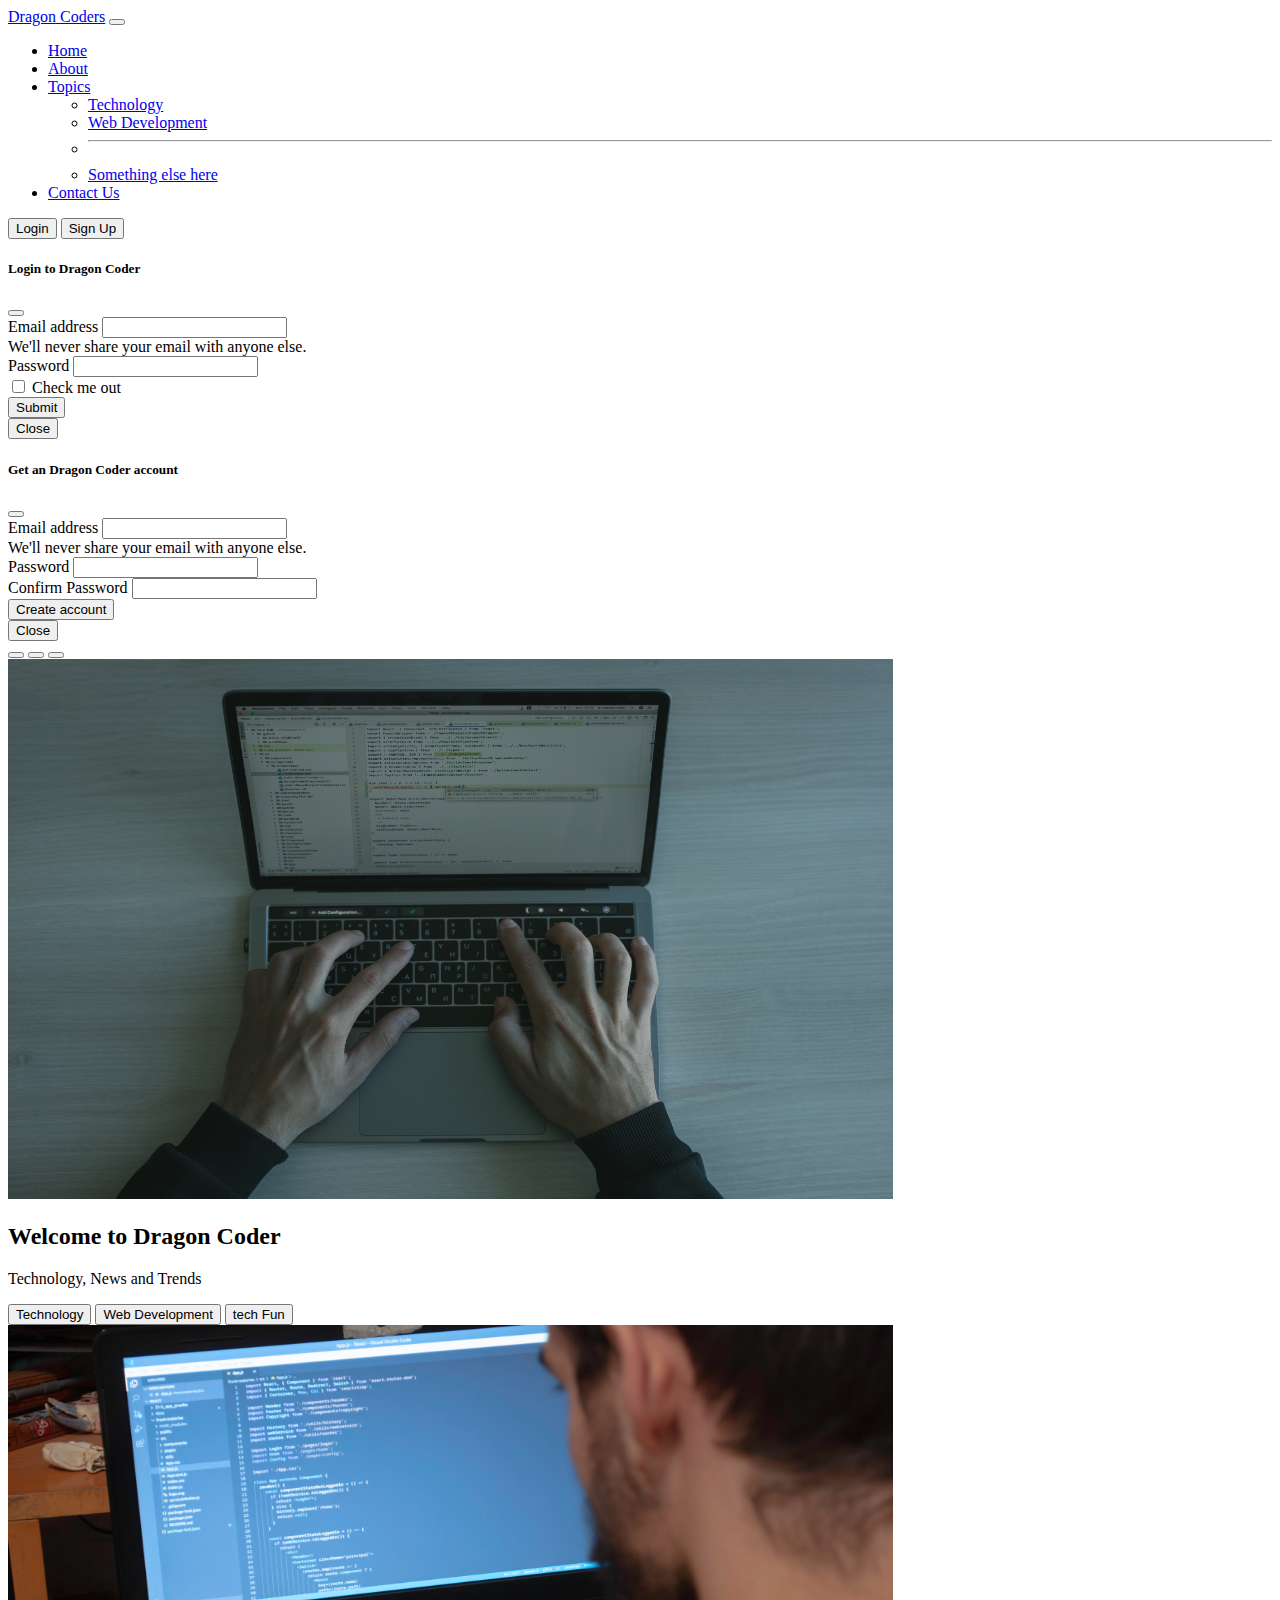
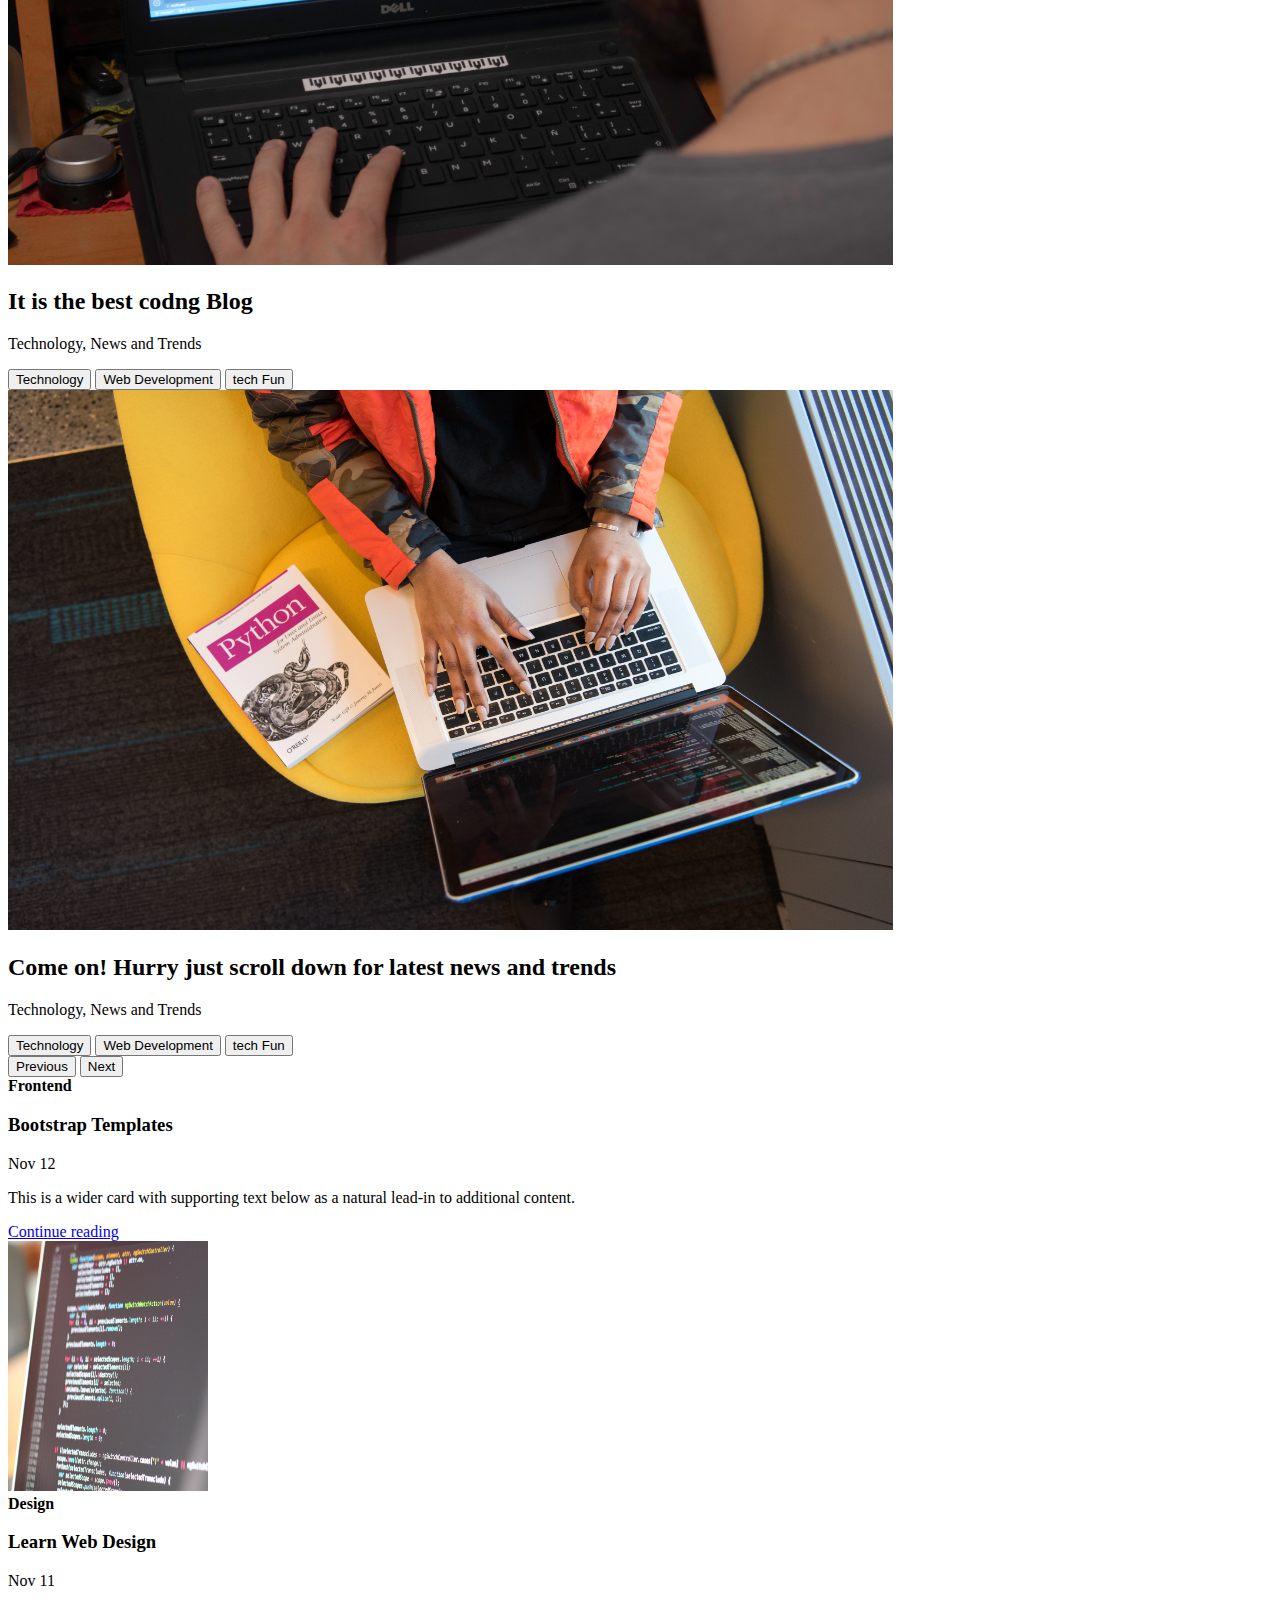
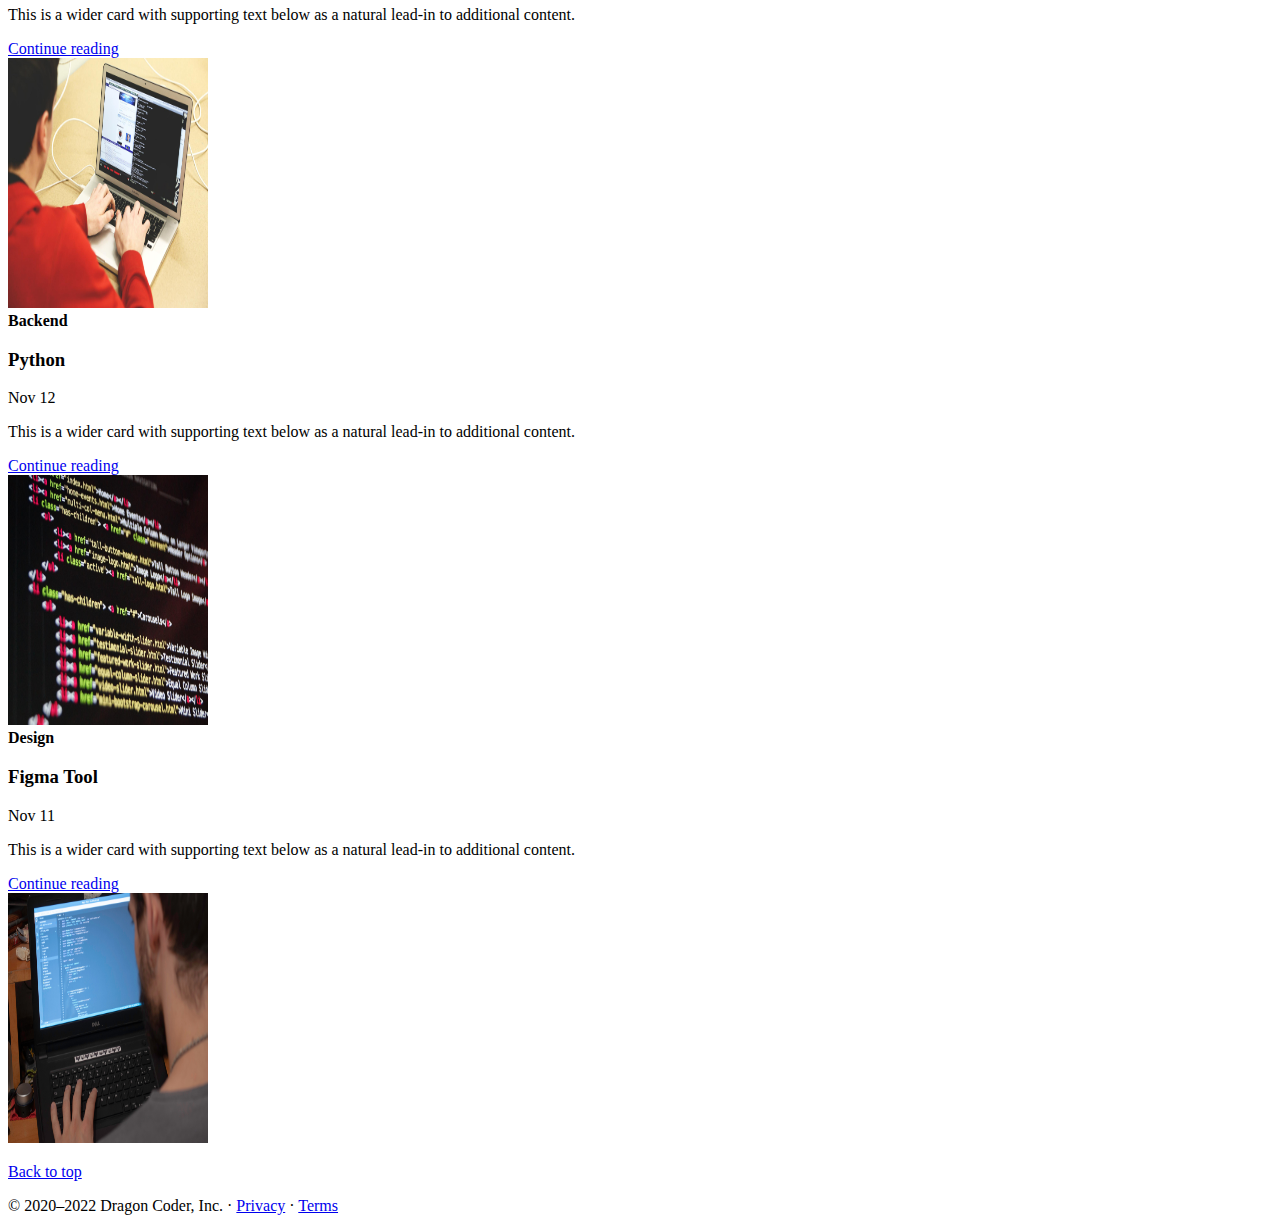
<file: index.html>
<!doctype html>
<html lang="en">

<head>
    <!-- Required meta tags -->
    <meta charset="utf-8">
    <meta name="viewport" content="width=device-width, initial-scale=1">

    <!-- Bootstrap CSS -->
    <link href="https://cdn.jsdelivr.net/npm/bootstrap@5.1.3/dist/css/bootstrap.min.css" rel="stylesheet"
        integrity="sha384-1BmE4kWBq78iYhFldvKuhfTAU6auU8tT94WrHftjDbrCEXSU1oBoqyl2QvZ6jIW3" crossorigin="anonymous">
    <link rel="stylesheet" href="index.css" class="href">

    <title>Dragons Coders - Heaven for programmers</title>
</head>

<body>
    <nav class="navbar navbar-expand-lg navbar-dark bg-dark">
        <div class="container-fluid">
            <a class="navbar-brand" href="/DragonCoderBootstrap">Dragon Coders</a>
            <button class="navbar-toggler" type="button" data-bs-toggle="collapse"
                data-bs-target="#navbarSupportedContent" aria-controls="navbarSupportedContent" aria-expanded="false"
                aria-label="Toggle navigation">
                <span class="navbar-toggler-icon"></span>
            </button>
            <div class="collapse navbar-collapse" id="navbarSupportedContent">
                <ul class="navbar-nav me-auto mb-2 mb-lg-0">
                    <li class="nav-item active">
                        <a class="nav-link active" aria-current="page" href="/DragonCoderBootstrap">Home</a>
                    </li>
                    <li class="nav-item">
                        <a class="nav-link" href="/DragonCoderBootstrap/about.html">About</a>
                    </li>

                    <li class="nav-item dropdown">
                        <a class="nav-link dropdown-toggl " href="#" id="navbarDropdown" role="button"
                            data-bs-toggle="dropdown" aria-expanded="false">
                            Topics
                        </a>
                        <ul class="dropdown-menu" aria-labelledby="navbarDropdown">
                            <li><a class="dropdown-item" href="#">Technology</a></li>
                            <li><a class="dropdown-item" href="#">Web Development</a></li>
                            <li>
                                <hr class="dropdown-divider">
                            </li>
                            <li><a class="dropdown-item" href="#">Something else here</a></li>
                        </ul>
                    </li>
                    <li class="nav-item">
                        <a class="nav-link" href="/DragonCoderBootstrap">Contact Us</a>
                    </li>

                </ul>
                
                <div class="mx-2">
                    <button class="btn btn-danger"  data-bs-toggle="modal" data-bs-target="#loginModal">
                        Login
                      </button>
                      <button class="btn btn-danger" data-bs-toggle="modal" data-bs-target="#signUpModal">
                          Sign Up
                        </button>
                </div>
            </div>

        </div>
    </nav>
       <!--Login  Modal -->
       <div class="modal fade" id="loginModal" tabindex="-1" aria-labelledby="loginModalLabel" aria-hidden="true">
        <div class="modal-dialog">
            <div class="modal-content">
                <div class="modal-header">
                    <h5 class="modal-title" id="loginModalLabel">Login to Dragon Coder</h5>
                    <button type="button" class="btn-close" data-bs-dismiss="modal" aria-label="Close"></button>
                </div>
                <div class="modal-body">
                    <form>
                        <div class="mb-3">
                          <label for="exampleInputEmail1" class="form-label">Email address</label>
                          <input type="email" class="form-control" id="exampleInputEmail1" aria-describedby="emailHelp">
                          <div id="emailHelp" class="form-text">We'll never share your email with anyone else.</div>
                        </div>
                        <div class="mb-3">
                          <label for="exampleInputPassword1" class="form-label">Password</label>
                          <input type="password" class="form-control" id="exampleInputPassword1">
                        </div>
                        <div class="mb-3 form-check">
                          <input type="checkbox" class="form-check-input" id="exampleCheck1">
                          <label class="form-check-label" for="exampleCheck1">Check me out</label>
                        </div>
                        <button type="submit" class="btn btn-primary">Submit</button>
                      </form>
                </div>
                <div class="modal-footer">
                    <button type="button" class="btn btn-secondary" data-bs-dismiss="modal">Close</button>
                    
                </div>
            </div>
        </div>
    </div>
    

    <!-- Sign Up Modal -->
    <div class="modal fade" id="signUpModal" tabindex="-1" aria-labelledby="signUpModalLabel" aria-hidden="true">
        <div class="modal-dialog">
            <div class="modal-content">
                <div class="modal-header">
                    <h5 class="modal-title" id="signUpModalLabel">Get an Dragon Coder account</h5>
                    <button type="button" class="btn-close" data-bs-dismiss="modal" aria-label="Close"></button>
                </div>
                <div class="modal-body">
                    <form>
                        <div class="mb-3">
                          <label for="exampleInputEmail1" class="form-label">Email address</label>
                          <input type="email" class="form-control" id="exampleInputEmail1" aria-describedby="emailHelp">
                          <div id="emailHelp" class="form-text">We'll never share your email with anyone else.</div>
                        </div>
                        <div class="mb-3">
                          <label for="cexampleInputPassword1" class="form-label">Password</label>
                          <input type="password" class="form-control" id="cexampleInputPassword1">
                        </div>
                        <div class="mb-3">
                            <label for="cexampleInputPassword1" class="form-label">Confirm Password</label>
                            <input type="password" class="form-control" id="cexampleInputPassword1">
                          </div>
                       
                        <button type="submit" class="btn btn-primary">Create account</button>
                      </form>
                </div>
                <div class="modal-footer">
                    <button type="button" class="btn btn-secondary" data-bs-dismiss="modal">Close</button>
                </div>
            </div>
        </div>
    </div>
    <div id="carouselExampleCaptions" class="carousel slide" data-bs-ride="carousel">
        <div class="carousel-indicators">
            <button type="button" data-bs-target="#carouselExampleCaptions" data-bs-slide-to="0" class="active"
                aria-current="true" aria-label="Slide 1"></button>
            <button type="button" data-bs-target="#carouselExampleCaptions" data-bs-slide-to="1"
                aria-label="Slide 2"></button>
            <button type="button" data-bs-target="#carouselExampleCaptions" data-bs-slide-to="2"
                aria-label="Slide 3"></button>
        </div>
        <div class="carousel-inner">
            <div class="carousel-item active">
                <img src="img4.jpg" class="d-block w-100 carouselHeight" alt="...">
                <div class="carousel-caption d-none d-md-block">
                    <h2>Welcome to Dragon Coder</h2>
                    <p>Technology, News and Trends</p>
                    <button class="btn btn-danger">Technology</button>
                    <button class="btn btn-primary">Web Development</button>
                    <button class="btn btn-success">tech Fun</button>
                </div>
            </div>
            <div class="carousel-item">
                <img src="img5.jpg" class="d-block w-100 carouselHeight" alt="...">
                <div class="carousel-caption d-none d-md-block">

                    <h2>It is the best codng Blog</h2>
                    <p>Technology, News and Trends</p>
                    <button class="btn btn-danger">Technology</button>
                    <button class="btn btn-primary">Web Development</button>
                    <button class="btn btn-success">tech Fun</button>
                </div>
            </div>
            <div class="carousel-item">
                <img src="img6.jpg" class="d-block w-100 carouselHeight" alt="...">
                <div class="carousel-caption d-none d-md-block">
                    <h2>Come on! Hurry just scroll down for latest news and trends</h2>
                    <p>Technology, News and Trends</p>
                    <button class="btn btn-danger">Technology</button>
                    <button class="btn btn-primary">Web Development</button>
                    <button class="btn btn-success">tech Fun</button>
                </div>
            </div>
        </div>
        <button class="carousel-control-prev" type="button" data-bs-target="#carouselExampleCaptions"
            data-bs-slide="prev">
            <span class="carousel-control-prev-icon" aria-hidden="true"></span>
            <span class="visually-hidden">Previous</span>
        </button>
        <button class="carousel-control-next" type="button" data-bs-target="#carouselExampleCaptions"
            data-bs-slide="next">
            <span class="carousel-control-next-icon" aria-hidden="true"></span>
            <span class="visually-hidden">Next</span>
        </button>
    </div>
    <!-- Optional JavaScript; choose one of the two! -->
    <div class="container my-4">
        <div class="row mb-2">
            <div class="col-md-6">
                <div
                    class="row g-0 border rounded overflow-hidden flex-md-row mb-4 shadow-sm h-md-250 position-relative">
                    <div class="col p-4 d-flex flex-column position-static">
                        <strong class="d-inline-block mb-2 text-primary">Frontend</strong>
                        <h3 class="mb-0">Bootstrap Templates</h3>
                        <div class="mb-1 text-muted">Nov 12</div>
                        <p class="card-text mb-auto">This is a wider card with supporting text below as a natural
                            lead-in to additional content.</p>
                        <a href="#" class="stretched-link">Continue reading</a>
                    </div>
                    <div class="col-auto d-none d-lg-block">
                        <img src="img2.jpg" alt="" class="bd-placeholder-img" width="200" height="250">
                    </div>
                </div>
            </div>
            <div class="col-md-6">
                <div
                    class="row g-0 border rounded overflow-hidden flex-md-row mb-4 shadow-sm h-md-250 position-relative">
                    <div class="col p-4 d-flex flex-column position-static">
                        <strong class="d-inline-block mb-2 text-success">Design</strong>
                        <h3 class="mb-0">Learn Web Design</h3>
                        <div class="mb-1 text-muted">Nov 11</div>
                        <p class="mb-auto">This is a wider card with supporting text below as a natural lead-in to
                            additional content.</p>
                        <a href="#" class="stretched-link">Continue reading</a>
                    </div>
                    <div class="col-auto d-none d-lg-block">
                        <img src="img3.jpg" alt="" class="bd-placeholder-img" width="200" height="250">
                    </div>
                </div>
            </div>
        </div>

        <div class="row mb-2">
            <div class="col-md-6">
                <div
                    class="row g-0 border rounded overflow-hidden flex-md-row mb-4 shadow-sm h-md-250 position-relative">
                    <div class="col p-4 d-flex flex-column position-static">
                        <strong class="d-inline-block mb-2 text-primary">Backend</strong>
                        <h3 class="mb-0">Python</h3>
                        <div class="mb-1 text-muted">Nov 12</div>
                        <p class="card-text mb-auto">This is a wider card with supporting text below as a natural
                            lead-in to additional content.</p>
                        <a href="#" class="stretched-link">Continue reading</a>
                    </div>
                    <div class="col-auto d-none d-lg-block">
                        <img src="img1.jpg" alt="" class="bd-placeholder-img" width="200" height="250">
                    </div>
                </div>
            </div>
            <div class="col-md-6">
                <div
                    class="row g-0 border rounded overflow-hidden flex-md-row mb-4 shadow-sm h-md-250 position-relative">
                    <div class="col p-4 d-flex flex-column position-static">
                        <strong class="d-inline-block mb-2 text-success">Design</strong>
                        <h3 class="mb-0">Figma Tool</h3>
                        <div class="mb-1 text-muted">Nov 11</div>
                        <p class="mb-auto">This is a wider card with supporting text below as a natural lead-in to
                            additional content.</p>
                        <a href="#" class="stretched-link">Continue reading</a>
                    </div>
                    <div class="col-auto d-none d-lg-block">
                        <img src="img5.jpg" alt="" class="bd-placeholder-img" width="200" height="250">
                    </div>
                </div>
            </div>
        </div>
    </div>

    <footer class="container">
        <p class="float-end"><a href="#">Back to top</a></p>
        <p>© 2020–2022 Dragon Coder, Inc. · <a href="#">Privacy</a> · <a href="#">Terms</a></p>
    </footer>
    <!-- Option 1: Bootstrap Bundle with Popper -->
    <script src="https://cdn.jsdelivr.net/npm/bootstrap@5.1.3/dist/js/bootstrap.bundle.min.js"
        integrity="sha384-ka7Sk0Gln4gmtz2MlQnikT1wXgYsOg+OMhuP+IlRH9sENBO0LRn5q+8nbTov4+1p"
        crossorigin="anonymous"></script>

    <!-- Option 2: Separate Popper and Bootstrap JS -->
    <!--
    <script src="https://cdn.jsdelivr.net/npm/@popperjs/core@2.10.2/dist/umd/popper.min.js" integrity="sha384-7+zCNj/IqJ95wo16oMtfsKbZ9ccEh31eOz1HGyDuCQ6wgnyJNSYdrPa03rtR1zdB" crossorigin="anonymous"></script>
    <script src="https://cdn.jsdelivr.net/npm/bootstrap@5.1.3/dist/js/bootstrap.min.js" integrity="sha384-QJHtvGhmr9XOIpI6YVutG+2QOK9T+ZnN4kzFN1RtK3zEFEIsxhlmWl5/YESvpZ13" crossorigin="anonymous"></script>
    -->
</body>

</html>
</file>
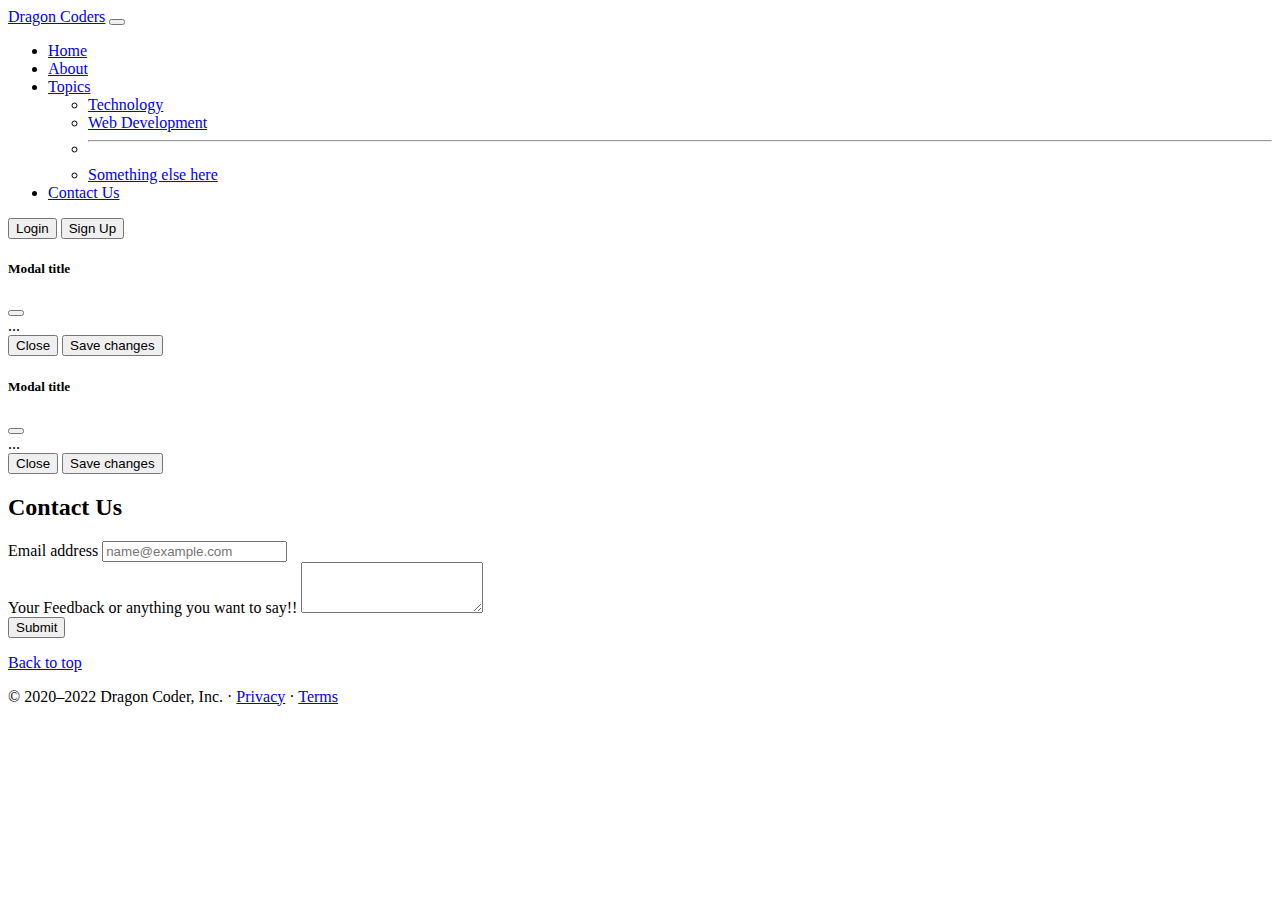
<file: contact.html>
<!doctype html>
<html lang="en">

<head>
    <!-- Required meta tags -->
    <meta charset="utf-8">
    <meta name="viewport" content="width=device-width, initial-scale=1">

    <!-- Bootstrap CSS -->
    <link href="https://cdn.jsdelivr.net/npm/bootstrap@5.1.3/dist/css/bootstrap.min.css" rel="stylesheet"
        integrity="sha384-1BmE4kWBq78iYhFldvKuhfTAU6auU8tT94WrHftjDbrCEXSU1oBoqyl2QvZ6jIW3" crossorigin="anonymous">
    <link rel="stylesheet" href="index.css" class="href">

    <title>Dragons Coders - Heaven for programmers</title>
</head>

<body>
    <nav class="navbar navbar-expand-lg navbar-dark bg-dark">
        <div class="container-fluid">
            <a class="navbar-brand" href="#">Dragon Coders</a>
            <button class="navbar-toggler" type="button" data-bs-toggle="collapse"
                data-bs-target="#navbarSupportedContent" aria-controls="navbarSupportedContent" aria-expanded="false"
                aria-label="Toggle navigation">
                <span class="navbar-toggler-icon"></span>
            </button>
            <div class="collapse navbar-collapse" id="navbarSupportedContent">
                <ul class="navbar-nav me-auto mb-2 mb-lg-0">
                    <li class="nav-item">
                        <a class="nav-link " aria-current="page" href="/DragonCoderBootstrap">Home</a>
                    </li>
                    <li class="nav-item">
                        <a class="nav-link" href="/DragonCoderBootstrap/about.html">About</a>
                    </li>

                    <li class="nav-item dropdown">
                        <a class="nav-link dropdown-toggl " href="#" id="navbarDropdown" role="button"
                            data-bs-toggle="dropdown" aria-expanded="false">
                            Topics
                        </a>
                        <ul class="dropdown-menu" aria-labelledby="navbarDropdown">
                            <li><a class="dropdown-item" href="#">Technology</a></li>
                            <li><a class="dropdown-item" href="#">Web Development</a></li>
                            <li>
                                <hr class="dropdown-divider">
                            </li>
                            <li><a class="dropdown-item" href="#">Something else here</a></li>
                        </ul>
                    </li>
                    <li class="nav-item active">
                        <a class="nav-link active" href="/DragonCoderBootstrap/contact.html">Contact Us</a>
                    </li>

                </ul>
                <div class="mx-2">
                    <button class="btn btn-danger" data-bs-toggle="modal" data-bs-target="#loginModal">
                        Login
                    </button>
                    <button class="btn btn-danger"  data-bs-toggle="modal" data-bs-target="#signUpModal">
                        Sign Up
                    </button>
                </div>
            </div>

        </div>
    </nav>
   

    <!--Login  Modal -->
    <div class="modal fade" id="loginModal" tabindex="-1" aria-labelledby="loginModalLabel" aria-hidden="true">
        <div class="modal-dialog">
            <div class="modal-content">
                <div class="modal-header">
                    <h5 class="modal-title" id="loginModalLabel">Modal title</h5>
                    <button type="button" class="btn-close" data-bs-dismiss="modal" aria-label="Close"></button>
                </div>
                <div class="modal-body">
                    ...
                </div>
                <div class="modal-footer">
                    <button type="button" class="btn btn-secondary" data-bs-dismiss="modal">Close</button>
                    <button type="button" class="btn btn-primary">Save changes</button>
                </div>
            </div>
        </div>
    </div>
    

    <!-- Sign Up Modal -->
    <div class="modal fade" id="signUpModal" tabindex="-1" aria-labelledby="signUpModalLabel" aria-hidden="true">
        <div class="modal-dialog">
            <div class="modal-content">
                <div class="modal-header">
                    <h5 class="modal-title" id="signUpModalLabel">Modal title</h5>
                    <button type="button" class="btn-close" data-bs-dismiss="modal" aria-label="Close"></button>
                </div>
                <div class="modal-body">
                    ...
                </div>
                <div class="modal-footer">
                    <button type="button" class="btn btn-secondary" data-bs-dismiss="modal">Close</button>
                    <button type="button" class="btn btn-primary">Save changes</button>
                </div>
            </div>
        </div>
    </div>
    <div class="container">
        <h2>Contact Us</h2>
        <div class="mb-3">
            <label for="exampleFormControlInput1" class="form-label">Email address</label>
            <input type="email" class="form-control" id="exampleFormControlInput1" placeholder="name@example.com">
        </div>
        <div class="mb-3">
            <label for="exampleFormControlTextarea1" class="form-label">Your Feedback or anything you want to
                say!!</label>
            <textarea class="form-control" id="exampleFormControlTextarea1" rows="3"></textarea>
        </div>
        <button class="btn btn-primary">Submit</button>
    </div>

    <footer class="container">
        <p class="float-end"><a href="#">Back to top</a></p>
        <p>© 2020–2022 Dragon Coder, Inc. · <a href="#">Privacy</a> · <a href="#">Terms</a></p>
    </footer>
    <!-- Option 1: Bootstrap Bundle with Popper -->
    <script src="https://cdn.jsdelivr.net/npm/bootstrap@5.1.3/dist/js/bootstrap.bundle.min.js"
        integrity="sha384-ka7Sk0Gln4gmtz2MlQnikT1wXgYsOg+OMhuP+IlRH9sENBO0LRn5q+8nbTov4+1p"
        crossorigin="anonymous"></script>

    <!-- Option 2: Separate Popper and Bootstrap JS -->
    <!--
    <script src="https://cdn.jsdelivr.net/npm/@popperjs/core@2.10.2/dist/umd/popper.min.js" integrity="sha384-7+zCNj/IqJ95wo16oMtfsKbZ9ccEh31eOz1HGyDuCQ6wgnyJNSYdrPa03rtR1zdB" crossorigin="anonymous"></script>
    <script src="https://cdn.jsdelivr.net/npm/bootstrap@5.1.3/dist/js/bootstrap.min.js" integrity="sha384-QJHtvGhmr9XOIpI6YVutG+2QOK9T+ZnN4kzFN1RtK3zEFEIsxhlmWl5/YESvpZ13" crossorigin="anonymous"></script>
    -->
</body>

</html>
</file>
<file: index.css>
.carouselHeight{
    width: 70%;
    height: 60vh;
}
</file>
